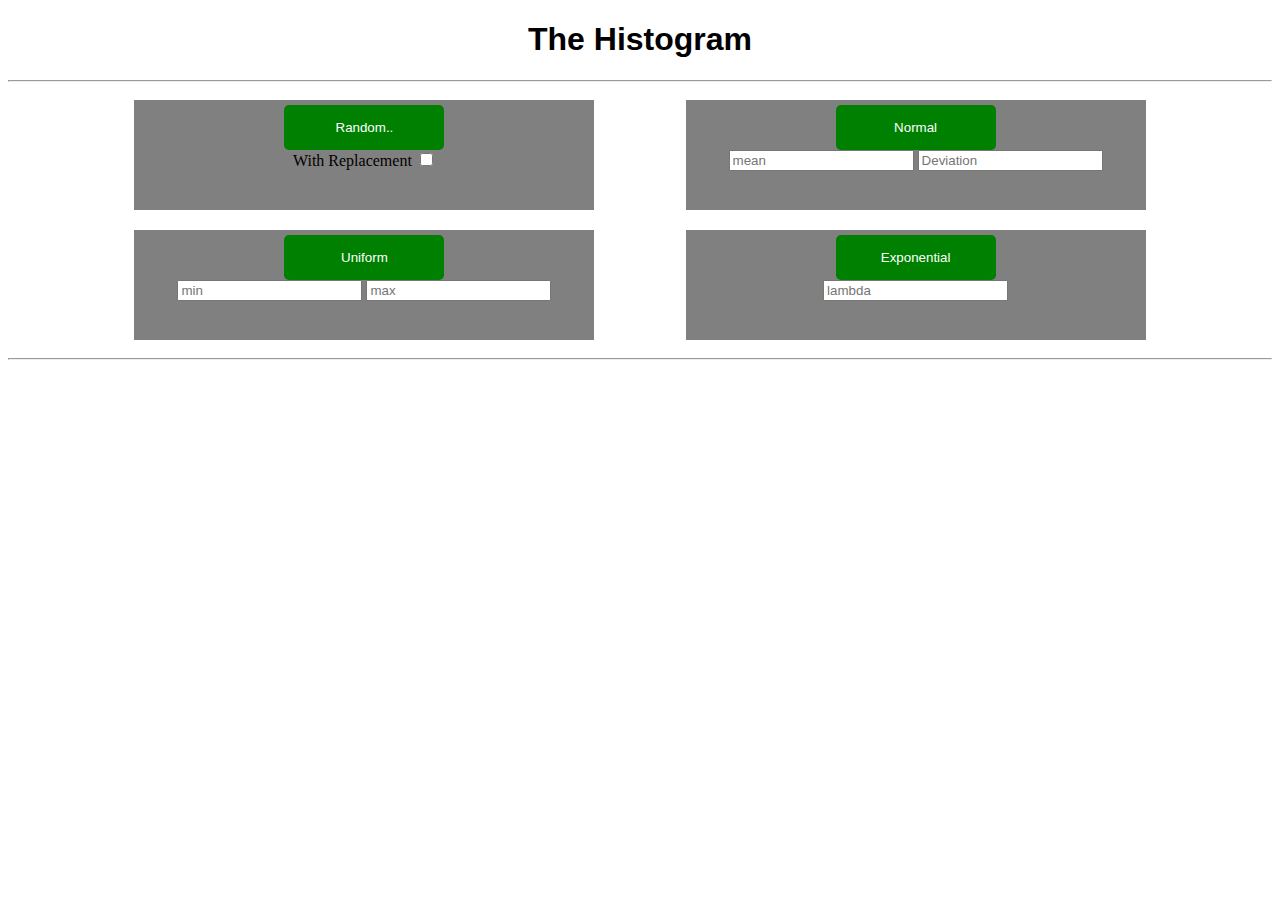
<file: index.html>
<!DOCTYPE html>
<html lang="en">
  <head>
    <meta charset="UTF-8" />
    <meta http-equiv="X-UA-Compatible" content="IE=edge" />
    <meta name="viewport" content="width=device-width, initial-scale=1.0" />

    <script defer src="https://d3js.org/d3.v6.min.js"></script>
    <script defer src="random-number.js"></script>
    <script defer src="index.js"></script>

    <link rel="stylesheet" href="index.css" />
    <title>Histogram</title>
  </head>
  <body>
    <h1>The Histogram</h1>
    <hr />

    <div class="div_of_btnDivs">
      <div class="main_div">
        <button id="main_btn">Random..</button>
        <label for="lol">With Replacement</label>
        <input type="checkbox" name="lol" id="Replacement_checkbox" />
      </div>
      <div class="main_div">
        <button id="main_Normal">Normal</button>
        <input id="normal_mean" type="number" placeholder="mean" />
        <input id="normal_deviation" type="number" placeholder="Deviation" />
      </div>
      <div class="main_div">
        <button id="main_Uniform">Uniform</button>
        <input id="uniform_min" type="number" placeholder="min" />
        <input id="uniform_max" type="number" placeholder="max" />
      </div>
      <div class="main_div">
        <button id="main_Exponential">Exponential</button>
        <input id="expone_lambda" type="number" placeholder="lambda" />
      </div>
    </div>
    <hr />
    <div id="histogram_div"></div>
  </body>
</html>
</file>
<file: index.css>
h1 {
  text-align: center;
  font-family: sans-serif;
}

.div_of_btnDivs {
  margin: auto;
  width: 80%;
  display: flex;
  flex-wrap: wrap;
  justify-content: space-between;
  align-content: space-between;
}
.main_div {
  width: 170px;
  min-width: 450px;
  height: 100px;
  text-align: center;
  background-color: gray;
  margin: 10px 0;
  padding: 5px;
}

button {
  width: 160px;
  display: block;
  margin: auto;
  background-color: green;
  border: none;
  color: white;
  padding: 15px 32px;
  border-radius: 5px;
}

#histogram_div {
  margin: auto;
  width: 470px;
}

#histogram_div > svg > g > rect:hover {
  fill: orange !important;
}

#theData {
  text-align: center;
  font-family: monospace;
}
</file>
